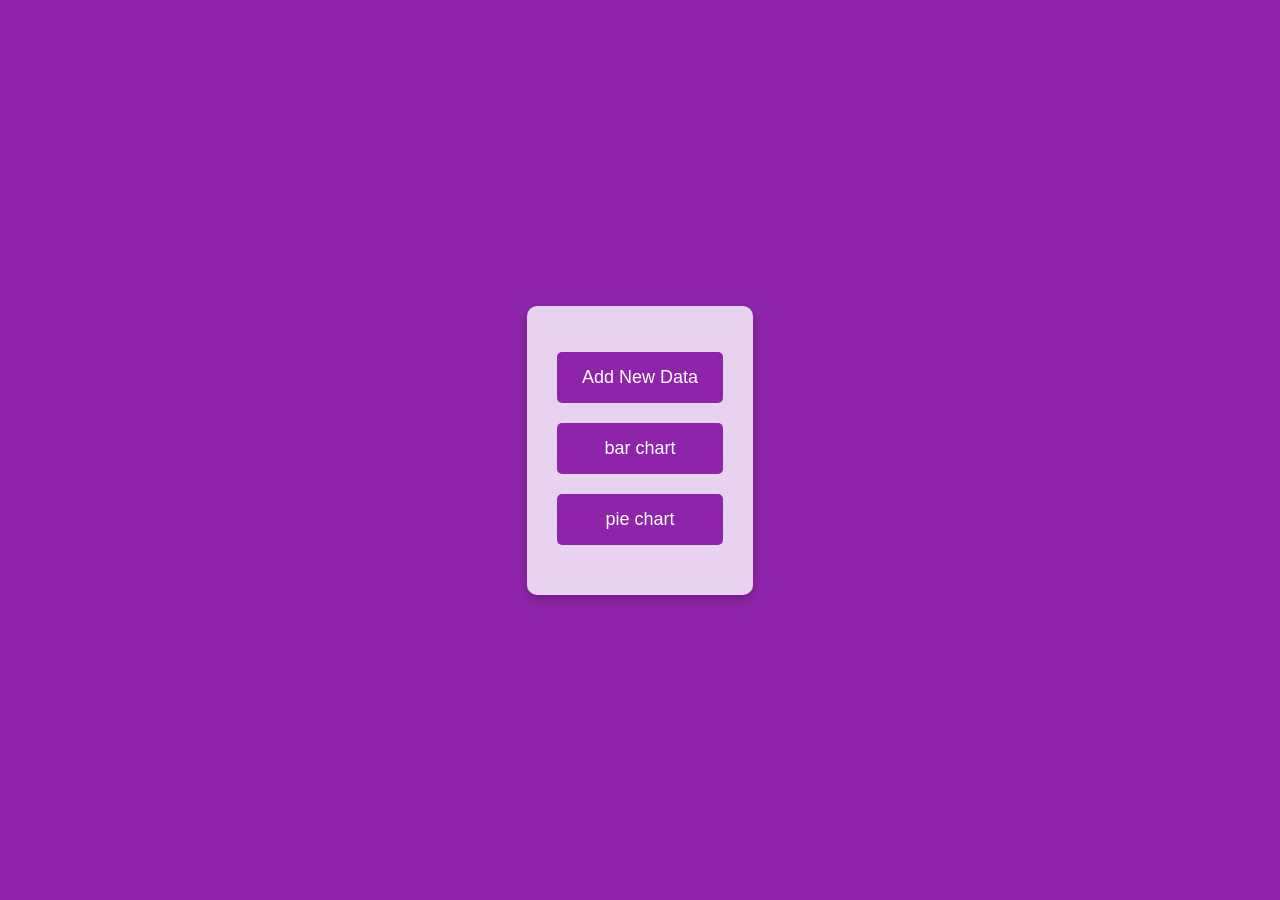
<file: main.html>
<!DOCTYPE html>
<html lang="en">

<head>
    <meta charset="UTF-8">
    <meta name="viewport" content="width=device-width, initial-scale=1.0">
    <title>Data Options</title>
    <style>
        body {
            font-family: 'Segoe UI', Tahoma, Geneva, Verdana, sans-serif;
            background-size: cover;
            background-repeat: no-repeat;
            display: flex;
            flex-direction: column;
            /* Align items vertically */
            justify-content: center;
            align-items: center;
            min-height: 100vh;
            margin: 0;
    background-color: #8e24aa;
            overflow: hidden;
            /* Fallback background color */
        }
        
        #background-video {
            position: fixed;
            top: 0;
            left: 0;
            width: 100%;
            height: 100%;
            object-fit: cover;
            /* Cover the entire viewport */
            z-index: -1;
            /* Place video behind other content */
        }
        
        .container {
            background-color: rgba(255, 255, 255, 0.8);
            padding: 30px;
            border-radius: 10px;
            box-shadow: 0 5px 10px rgba(0, 0, 0, 0.2);
            text-align: center;
            /* Center the links */
        }
        
        a {
            display: block;
            /* Make links stack vertically */
            margin-bottom: 20px;
            /* Space between links */
            padding: 15px 25px;
    background-color: #8e24aa;
            /* Green background */
            color: white;
            text-decoration: none;
            border-radius: 5px;
            transition: background-color 0.3s ease;
        }
        
        a:hover {
            background-color: #8e24aa;
            /* Darker green on hover */
        }
        
        span {
            font-size: 18px;
            /* Larger font size for link text */
        }
    </style>
</head>

<body>
    <div class="container">
        <p><a href="fill.html"><span>Add New Data</span></a></p>
        <p><a href="data.html"><span>bar chart</span></a></p>
        <p><a href="data2.html"><span>pie chart</span></a></p>
    </div>
</body>

</html>
</file>
